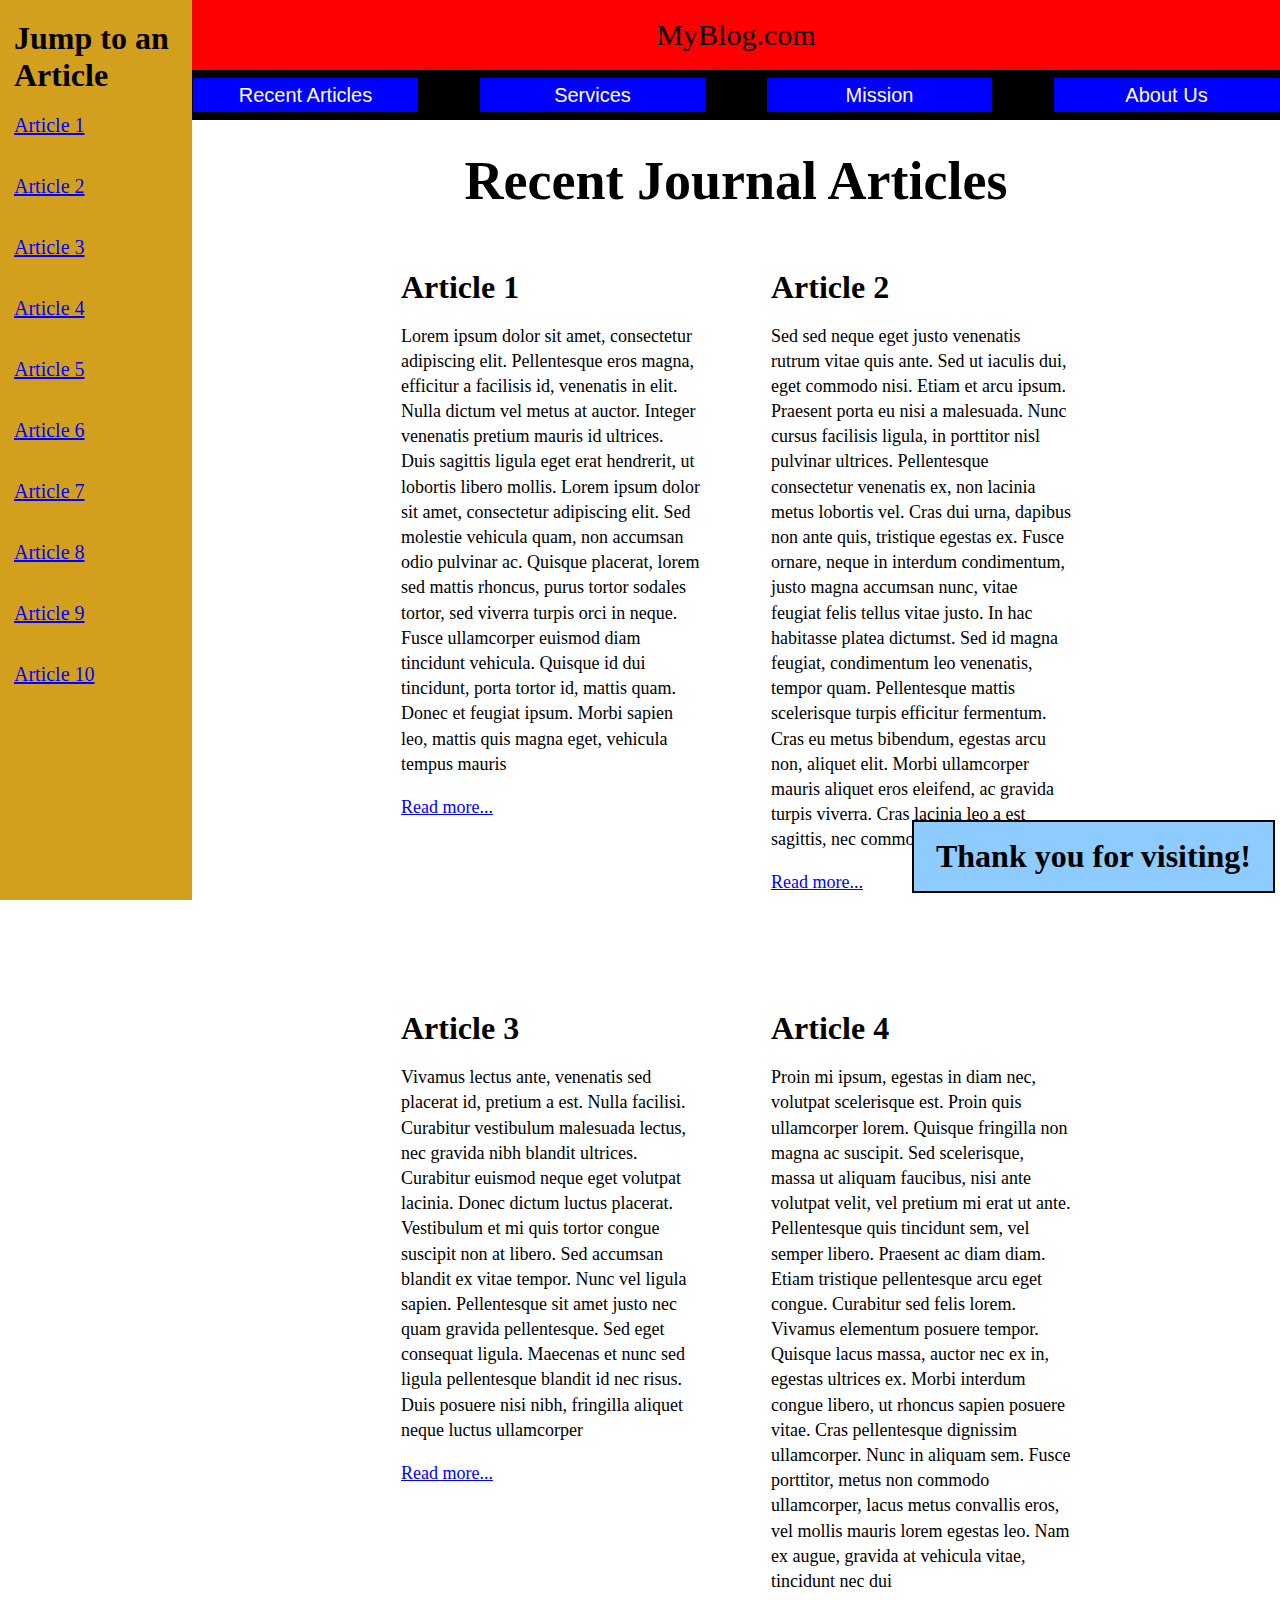
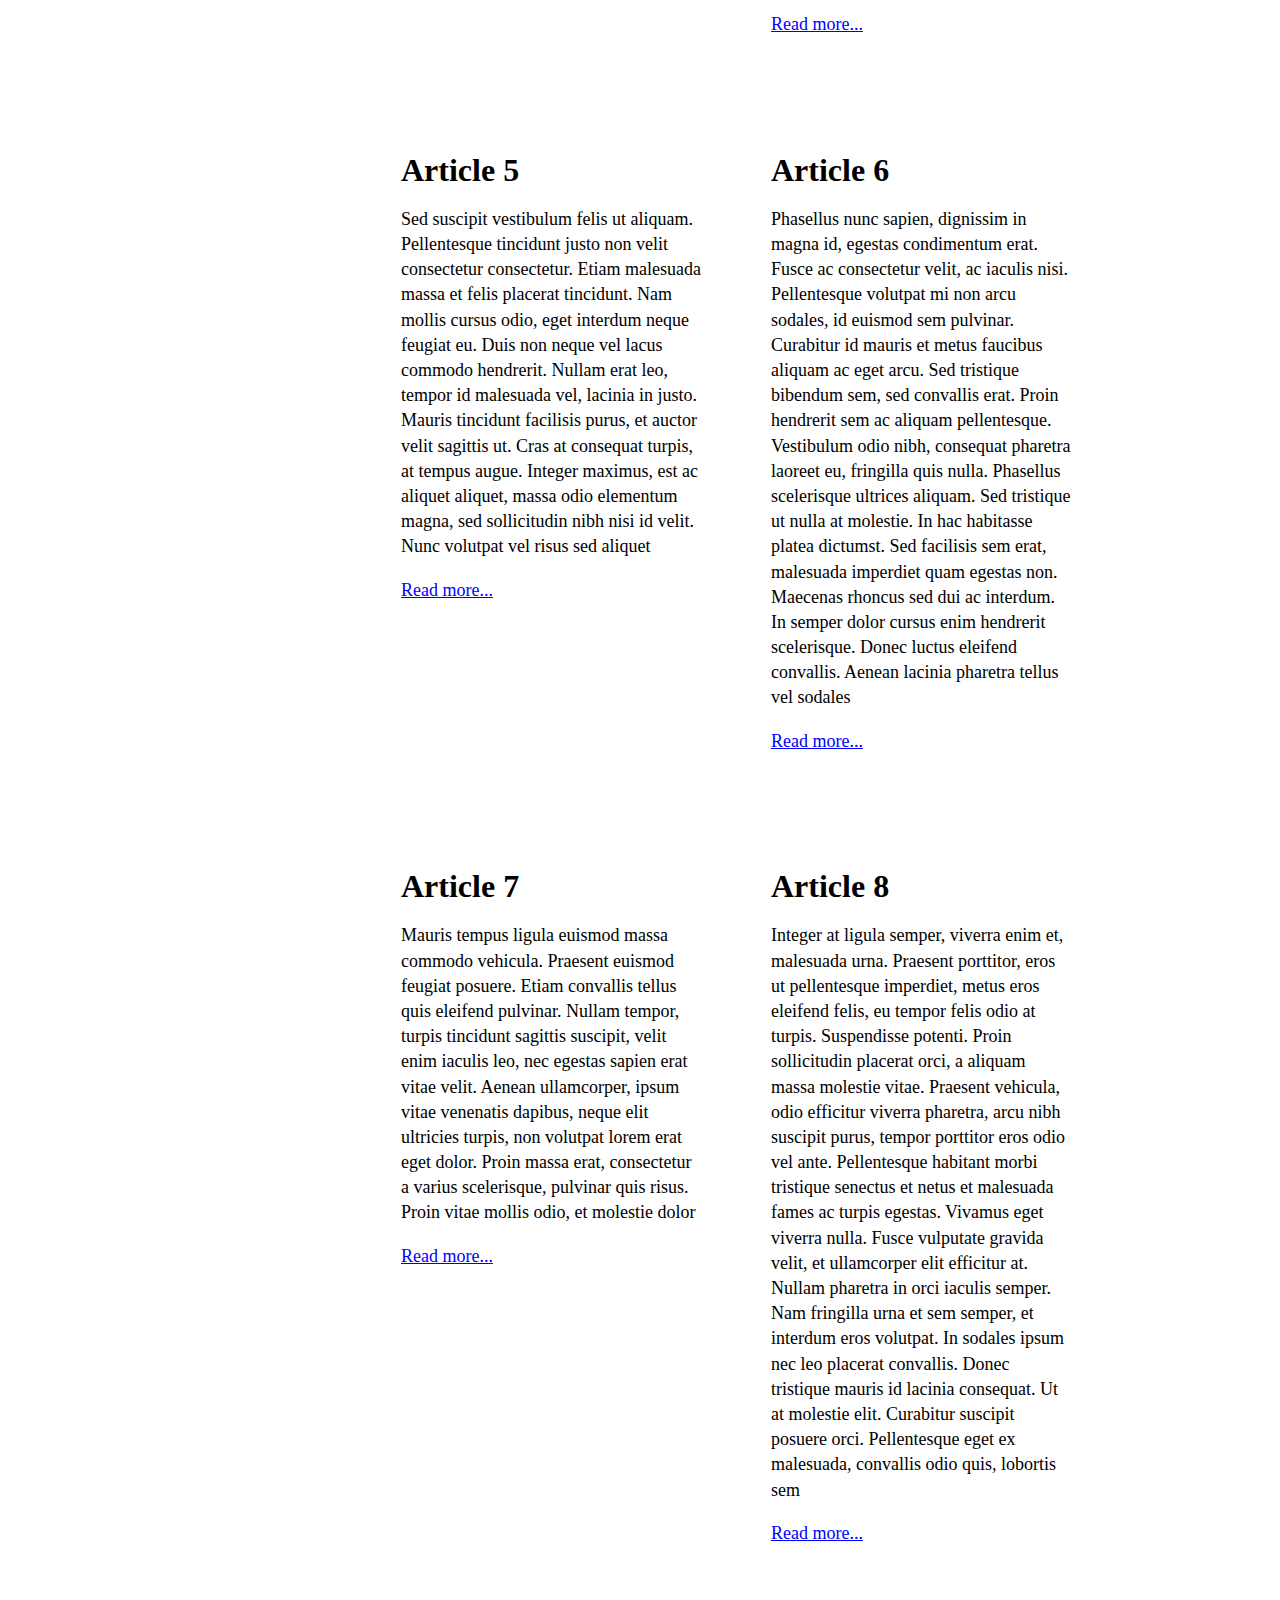
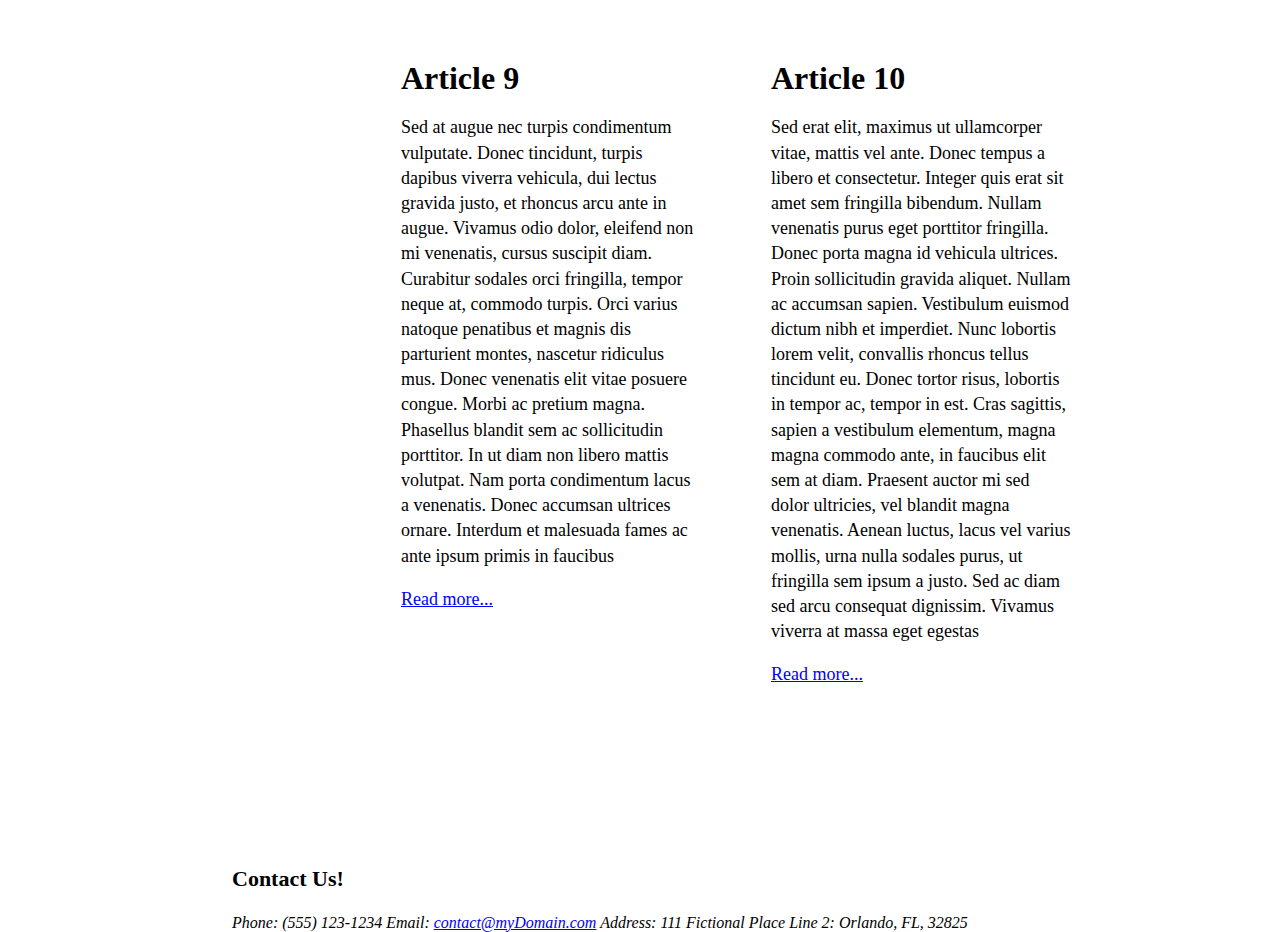
<file: index.html>
<!DOCTYPE html>
<html lang="en">
    <head>
        <link rel="stylesheet" href="style.css">
    </head>

    <body>
		<nav id="jumpMenu">
            <h2>Jump to an Article</h2>
            <a href="#a1">Article 1</a><br>
            <a href="#a2">Article 2</a><br>
            <a href="#a3">Article 3</a><br>
            <a href="#a4">Article 4</a><br>
            <a href="#a5">Article 5</a><br>
            <a href="#a6">Article 6</a><br>
            <a href="#a7">Article 7</a><br>
            <a href="#a8">Article 8</a><br>
            <a href="#a9">Article 9</a><br>
			<a href="#a10">Article 10</a>
        </nav>
		
        <main>		
		
			<header>
				<p>MyBlog.com</p>
				<nav>
					<button href="recent.html">Recent Articles</button>
					<button href="services.html">Services</button>
					<button href="mission.html">Mission</button>
					<button href="about.html">About Us</button>
				</nav>
			</header>
            
            <h1>Recent Journal Articles</h1>

            <div id="container">
                <article id="a1">
                    <h2>Article 1</h2>
                    <p>Lorem ipsum dolor sit amet, consectetur adipiscing elit. Pellentesque eros magna, efficitur a facilisis id, venenatis in elit. Nulla dictum vel metus at auctor. Integer venenatis pretium mauris id ultrices. Duis sagittis ligula eget erat hendrerit, ut lobortis libero mollis. Lorem ipsum dolor sit amet, consectetur adipiscing elit. Sed molestie vehicula quam, non accumsan odio pulvinar ac. Quisque placerat, lorem sed mattis rhoncus, purus tortor sodales tortor, sed viverra turpis orci in neque. Fusce ullamcorper euismod diam tincidunt vehicula. Quisque id dui tincidunt, porta tortor id, mattis quam. Donec et feugiat ipsum. Morbi sapien leo, mattis quis magna eget, vehicula tempus mauris</p>
                    <p><a href="#">Read more...</a></p>
                </article>

                <article id="a2">
                    <h2>Article 2</h2>
                    <p>Sed sed neque eget justo venenatis rutrum vitae quis ante. Sed ut iaculis dui, eget commodo nisi. Etiam et arcu ipsum. Praesent porta eu nisi a malesuada. Nunc cursus facilisis ligula, in porttitor nisl pulvinar ultrices. Pellentesque consectetur venenatis ex, non lacinia metus lobortis vel. Cras dui urna, dapibus non ante quis, tristique egestas ex. Fusce ornare, neque in interdum condimentum, justo magna accumsan nunc, vitae feugiat felis tellus vitae justo. In hac habitasse platea dictumst. Sed id magna feugiat, condimentum leo venenatis, tempor quam. Pellentesque mattis scelerisque turpis efficitur fermentum. Cras eu metus bibendum, egestas arcu non, aliquet elit. Morbi ullamcorper mauris aliquet eros eleifend, ac gravida turpis viverra. Cras lacinia leo a est sagittis, nec commodo felis volutpat</p>
                    <p><a href="#">Read more...</a></p>
                </article>

                <article id="a3">
                    <h2>Article 3</h2>
                    <p>Vivamus lectus ante, venenatis sed placerat id, pretium a est. Nulla facilisi. Curabitur vestibulum malesuada lectus, nec gravida nibh blandit ultrices. Curabitur euismod neque eget volutpat lacinia. Donec dictum luctus placerat. Vestibulum et mi quis tortor congue suscipit non at libero. Sed accumsan blandit ex vitae tempor. Nunc vel ligula sapien. Pellentesque sit amet justo nec quam gravida pellentesque. Sed eget consequat ligula. Maecenas et nunc sed ligula pellentesque blandit id nec risus. Duis posuere nisi nibh, fringilla aliquet neque luctus ullamcorper</p>
                    <p><a href="#">Read more...</a></p>
                </article>

                <article id="a4">
                    <h2>Article 4</h2>
                    <p>Proin mi ipsum, egestas in diam nec, volutpat scelerisque est. Proin quis ullamcorper lorem. Quisque fringilla non magna ac suscipit. Sed scelerisque, massa ut aliquam faucibus, nisi ante volutpat velit, vel pretium mi erat ut ante. Pellentesque quis tincidunt sem, vel semper libero. Praesent ac diam diam. Etiam tristique pellentesque arcu eget congue. Curabitur sed felis lorem. Vivamus elementum posuere tempor. Quisque lacus massa, auctor nec ex in, egestas ultrices ex. Morbi interdum congue libero, ut rhoncus sapien posuere vitae. Cras pellentesque dignissim ullamcorper. Nunc in aliquam sem. Fusce porttitor, metus non commodo ullamcorper, lacus metus convallis eros, vel mollis mauris lorem egestas leo. Nam ex augue, gravida at vehicula vitae, tincidunt nec dui</p>
                    <p><a href="#">Read more...</a></p>
                </article>

                <article id="a5">
                    <h2>Article 5</h2>
                    <p>Sed suscipit vestibulum felis ut aliquam. Pellentesque tincidunt justo non velit consectetur consectetur. Etiam malesuada massa et felis placerat tincidunt. Nam mollis cursus odio, eget interdum neque feugiat eu. Duis non neque vel lacus commodo hendrerit. Nullam erat leo, tempor id malesuada vel, lacinia in justo. Mauris tincidunt facilisis purus, et auctor velit sagittis ut. Cras at consequat turpis, at tempus augue. Integer maximus, est ac aliquet aliquet, massa odio elementum magna, sed sollicitudin nibh nisi id velit. Nunc volutpat vel risus sed aliquet</p>
                    <p><a href="#">Read more...</a></p>
                </article>

                <article id="a6">
                    <h2>Article 6</h2>
                    <p>Phasellus nunc sapien, dignissim in magna id, egestas condimentum erat. Fusce ac consectetur velit, ac iaculis nisi. Pellentesque volutpat mi non arcu sodales, id euismod sem pulvinar. Curabitur id mauris et metus faucibus aliquam ac eget arcu. Sed tristique bibendum sem, sed convallis erat. Proin hendrerit sem ac aliquam pellentesque. Vestibulum odio nibh, consequat pharetra laoreet eu, fringilla quis nulla. Phasellus scelerisque ultrices aliquam. Sed tristique ut nulla at molestie. In hac habitasse platea dictumst. Sed facilisis sem erat, malesuada imperdiet quam egestas non. Maecenas rhoncus sed dui ac interdum. In semper dolor cursus enim hendrerit scelerisque. Donec luctus eleifend convallis. Aenean lacinia pharetra tellus vel sodales</p>
                    <p><a href="#">Read more...</a></p>
                </article>

                <article id="a7">
                    <h2>Article 7</h2>
                    <p>Mauris tempus ligula euismod massa commodo vehicula. Praesent euismod feugiat posuere. Etiam convallis tellus quis eleifend pulvinar. Nullam tempor, turpis tincidunt sagittis suscipit, velit enim iaculis leo, nec egestas sapien erat vitae velit. Aenean ullamcorper, ipsum vitae venenatis dapibus, neque elit ultricies turpis, non volutpat lorem erat eget dolor. Proin massa erat, consectetur a varius scelerisque, pulvinar quis risus. Proin vitae mollis odio, et molestie dolor</p>
                    <p><a href="#">Read more...</a></p>
                </article>

                <article id="a8">
                    <h2>Article 8</h2>
                    <p>Integer at ligula semper, viverra enim et, malesuada urna. Praesent porttitor, eros ut pellentesque imperdiet, metus eros eleifend felis, eu tempor felis odio at turpis. Suspendisse potenti. Proin sollicitudin placerat orci, a aliquam massa molestie vitae. Praesent vehicula, odio efficitur viverra pharetra, arcu nibh suscipit purus, tempor porttitor eros odio vel ante. Pellentesque habitant morbi tristique senectus et netus et malesuada fames ac turpis egestas. Vivamus eget viverra nulla. Fusce vulputate gravida velit, et ullamcorper elit efficitur at. Nullam pharetra in orci iaculis semper. Nam fringilla urna et sem semper, et interdum eros volutpat. In sodales ipsum nec leo placerat convallis. Donec tristique mauris id lacinia consequat. Ut at molestie elit. Curabitur suscipit posuere orci. Pellentesque eget ex malesuada, convallis odio quis, lobortis sem</p>
                    <p><a href="#">Read more...</a></p>
                </article>

                <article id="a9">
                    <h2>Article 9</h2>
                    <p>Sed at augue nec turpis condimentum vulputate. Donec tincidunt, turpis dapibus viverra vehicula, dui lectus gravida justo, et rhoncus arcu ante in augue. Vivamus odio dolor, eleifend non mi venenatis, cursus suscipit diam. Curabitur sodales orci fringilla, tempor neque at, commodo turpis. Orci varius natoque penatibus et magnis dis parturient montes, nascetur ridiculus mus. Donec venenatis elit vitae posuere congue. Morbi ac pretium magna. Phasellus blandit sem ac sollicitudin porttitor. In ut diam non libero mattis volutpat. Nam porta condimentum lacus a venenatis. Donec accumsan ultrices ornare. Interdum et malesuada fames ac ante ipsum primis in faucibus</p>
                    <p><a href="#">Read more...</a></p>
                </article>

                <article id="a10">
                    <h2>Article 10</h2>
                    <p>Sed erat elit, maximus ut ullamcorper vitae, mattis vel ante. Donec tempus a libero et consectetur. Integer quis erat sit amet sem fringilla bibendum. Nullam venenatis purus eget porttitor fringilla. Donec porta magna id vehicula ultrices. Proin sollicitudin gravida aliquet. Nullam ac accumsan sapien. Vestibulum euismod dictum nibh et imperdiet. Nunc lobortis lorem velit, convallis rhoncus tellus tincidunt eu. Donec tortor risus, lobortis in tempor ac, tempor in est. Cras sagittis, sapien a vestibulum elementum, magna magna commodo ante, in faucibus elit sem at diam. Praesent auctor mi sed dolor ultricies, vel blandit magna venenatis. Aenean luctus, lacus vel varius mollis, urna nulla sodales purus, ut fringilla sem ipsum a justo. Sed ac diam sed arcu consequat dignissim. Vivamus viverra at massa eget egestas</p>
                    <p><a href="#">Read more...</a></p>
                </article>
            </div>
			
			<p id="thanks">Thank you for visiting!</p>

            <footer>
                <p>Contact Us!</p>
                <address>
                    <div>
                        <span>Phone:</span> <span>(555) 123-1234</span>
                        <span>Email:</span> </span><a href="#">contact@myDomain.com</a></span>
                        <span>Address:</span> <span>111 Fictional Place</span>
                        <span>Line 2:</span> <span>Orlando, FL, 32825</span>
                    </div>
                </address>
				
            </footer>
        </main>
    </body>
</html>
</file>
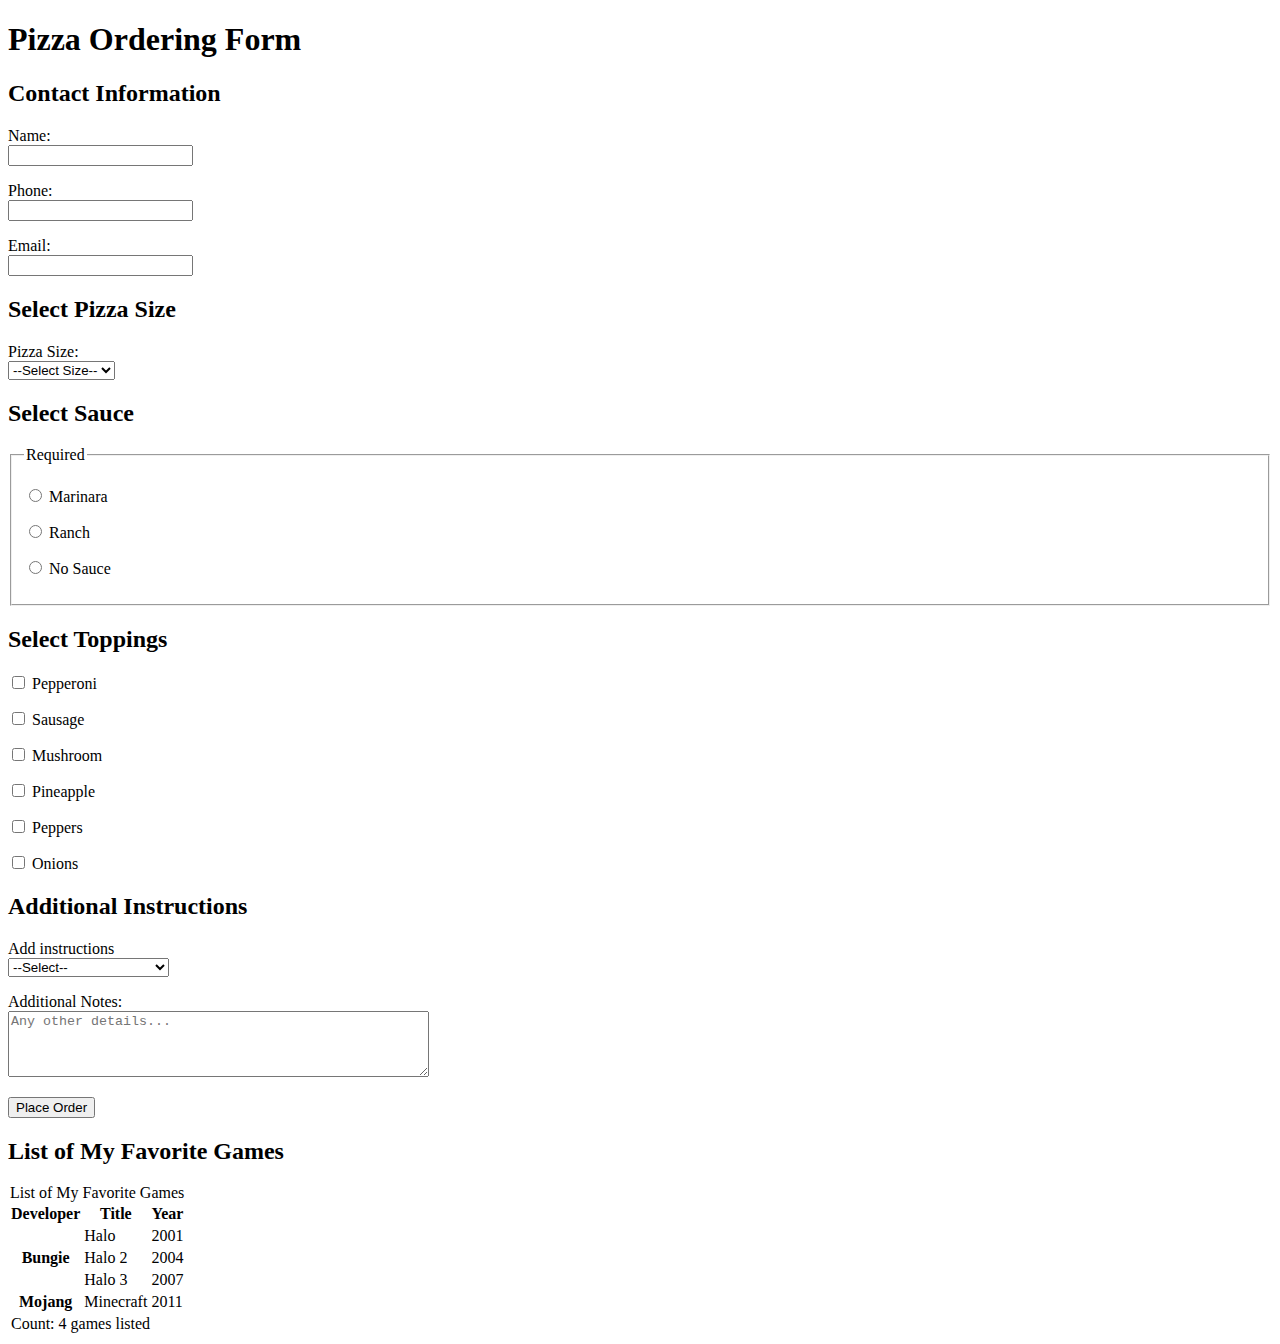
<file: temp.html>
<!DOCTYPE html>
<html lang="en">
<head>
    <meta charset="UTF-8">
    <meta name="viewport" content="width=device-width, initial-scale=1.0">
    <title>Pizza Ordering Form</title>
</head>
<body>

    <h1>Pizza Ordering Form</h1>

    <form action="#" method="post">

        <h2>Contact Information</h2>

        <p>
            <label for="name">Name:</label><br>
            <input type="text" id="name" name="name" required>
        </p>

        <p>
            <label for="phone">Phone:</label><br>
            <input type="tel" id="phone" name="phone" required>
        </p>

        <p>
            <label for="email">Email:</label><br>
            <input type="email" id="email" name="email" required>
        </p>

        <h2>Select Pizza Size</h2>

        <p>
            <label for="size">Pizza Size:</label><br>
            <select id="size" name="size" required>
                <option value="">--Select Size--</option>
                <option value="medium">Medium</option>
                <option value="large">Large</option>
                <option value="xlarge">XLarge</option>
            </select>
        </p>

        <h2>Select Sauce</h2>

        <fieldset>
            <legend>Required</legend>
            <p>
                <input type="radio" id="marinara" name="sauce" value="Marinara" required>
                <label for="marinara">Marinara</label>
            </p>
            <p>
                <input type="radio" id="ranch" name="sauce" value="Ranch">
                <label for="ranch">Ranch</label>
            </p>
            <p>
                <input type="radio" id="no-sauce" name="sauce" value="No Sauce">
                <label for="no-sauce">No Sauce</label>
            </p>
        </fieldset>

        <h2>Select Toppings</h2>

        <p>
            <input type="checkbox" id="pepperoni" name="toppings" value="pepperoni">
            <label for="pepperoni">Pepperoni</label>
        </p>
        <p>
            <input type="checkbox" id="sausage" name="toppings" value="sausage">
            <label for="sausage">Sausage</label>
        </p>
        <p>
            <input type="checkbox" id="mushroom" name="toppings" value="mushroom">
            <label for="mushroom">Mushroom</label>
        </p>
        <p>
            <input type="checkbox" id="pineapple" name="toppings" value="pineapple">
            <label for="pineapple">Pineapple</label>
        </p>
        <p>
            <input type="checkbox" id="peppers" name="toppings" value="peppers">
            <label for="peppers">Peppers</label>
        </p>
        <p>
            <input type="checkbox" id="onions" name="toppings" value="onions">
            <label for="onions">Onions</label>
        </p>

        <h2>Additional Instructions</h2>

        <p>
            <label for="instructions">Add instructions</label><br>
            <select id="instructions" name="instructions">
                <option value="">--Select--</option>
                <option value="cut">Cut in squares</option>
                <option value="no-cut">No cut (whole)</option>
                <option value="extra-crispy">Well done / extra crispy</option>
            </select>
        </p>

        <p>
            <label for="notes">Additional Notes:</label><br>
            <textarea name="notes" id="notes" rows="4" cols="50" placeholder="Any other details..."></textarea>
        </p>

        <p>
            <input type="submit" value="Place Order">
        </p>

    </form>

    <h2>List of My Favorite Games</h2>

    <table>
        <caption>List of My Favorite Games</caption>

        <thead>
            <tr>
                <th scope="col">Developer</th>
                <th scope="col">Title</th>
                <th scope="col">Year</th>
            </tr>
        </thead>

        <tbody>
            <tr>
                <th scope="row" rowspan="3">Bungie</th>
                <td>Halo</td>
                <td>2001</td>
            </tr>
            <tr>
                <td>Halo 2</td>
                <td>2004</td>
            </tr>
            <tr>
                <td>Halo 3</td>
                <td>2007</td>
            </tr>
            <tr>
                <th scope="row">Mojang</th>
                <td>Minecraft</td>
                <td>2011</td>
            </tr>
        </tbody>

        <tfoot>
            <tr>
                <td colspan="3">Count: 4 games listed</td>
            </tr>
        </tfoot>
    </table>

</body>
</html>
</file>
<file: style.css>
* {
  box-sizing: border-box;
}

html, body {
  margin: 0;
  padding: 0;
}

/* layout*/
:root {
  --jump-width: 15%;
  --header-height: 120px;
}

/* left jump menu */
#jumpMenu {
  position: fixed;
  top: 0;
  left: 0;

  width: var(--jump-width);
  height: 100vh;

  background-color: #d3a01d;
  padding: 20px 14px;           /*self note: inital size issue */
}



#jumpMenu h2 {
  margin: 0 0 20px 0;
  font-size: 32px;
}

#jumpMenu a {
  display: block;
  margin: 10px 0;            /* self note: article link spacing was due to this margin being too high   */

  font-size: 20px;
  color: blue;
  text-decoration: underline;
}

/* main content */
main {
  margin-left: var(--jump-width);
  padding-top: var(--header-height);
  padding-left: 40px;
  padding-right: 40px;
}

/* header */
main > header {
  position: fixed;
  top: 0;
  left: var(--jump-width);
  width: calc(100% - var(--jump-width));
  height: var(--header-height);

  display: flex;
  flex-direction: column;
  z-index: 1000;
}

/* Red title bar */
main > header > p {
  margin: 0;
  height: 70px;

  background-color: red;
  display: flex;
  align-items: center;
  justify-content: center;

  font-size: 30px;

}

/* navigation buttons */
main > header > nav {
  height: 50px;
  background-color: black;

  display: flex;
  justify-content: center;
  align-items: center;
  gap: 60px;
}

main > header button {
  width: 240px;
  height: 36px;

  background-color: blue;
  color: white;
  border: 1px solid black;
  font-size: 20px;
}

/* page title*/
main > h1 {
  text-align: center;
  font-size: 54px;
  margin: 30px 0;
}

/*journal articles layout*/
#container {
  display: flex;
  flex-wrap: wrap;
  justify-content: center;
  gap: 70px;
  padding-bottom: 120px;
}

#container article {
  width: 300px;
}

#container article h2 {
  font-size: 32px;
  margin-bottom: 8px;
}

#container article p {
  font-size: 18px;
  line-height: 1.4;
}

#container article a {
  color: blue;
  text-decoration: underline;
}

/* thank you box */ 

#thanks {
  position: fixed;
  right: 5px;
  bottom: -25px;    /* negative value to get all way to bottom right*/

  background-color: #8ecbff;
  border: 2px solid black;
  padding: 16px 22px;           /* size*/

  font-size: 32px;  
  font-weight: bold;
}

/* footer*/
footer {
  margin-top: 40px;
}

footer p {
  font-size: 22px;
  font-weight: bold;
}
</file>
